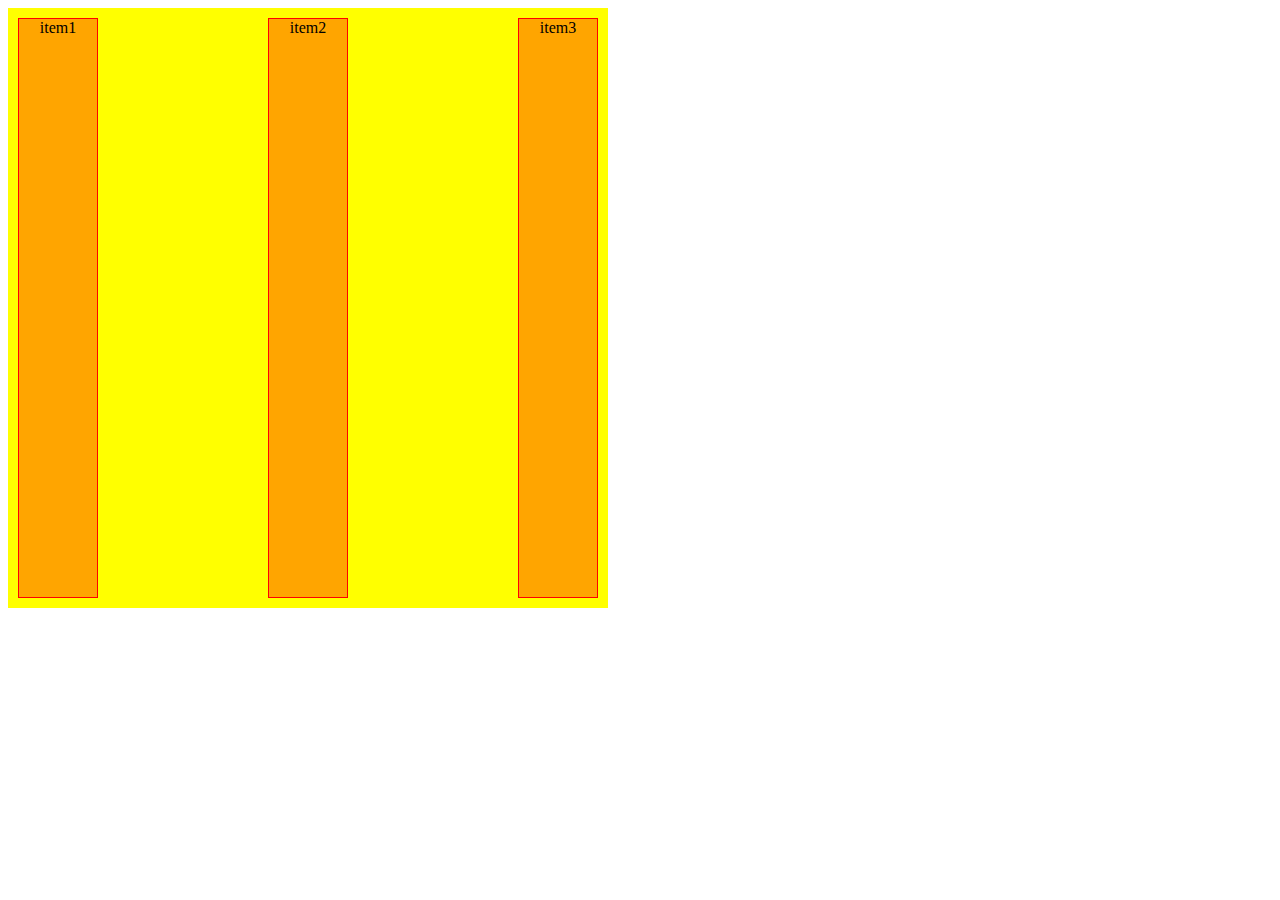
<file: ex01.html>
<!DOCTYPE html>
<html lang="en">

<head>
    <meta charset="UTF-8">
    <meta name="viewport" content="width=device-width, initial-scale=1.0">
    <title>Document</title>
    <link rel="stylesheet" href="./ex01.css">
</head>

<body>
    <div class="container">
        <div class="item">item1</div>
        <div class="item">item2</div>
        <div class="item">item3</div>

    </div>

</body>

</html>
</file>
<file: ex01.css>
*{
    box-sizing: border-box;
}
.container{
 background-color: yellow;
 width: 600px;
 height: 600px;
 display: flex;
 flex-direction: row;
 flex-wrap: wrap;
 gap: 10px 20px;
 justify-content: space-between;
 text-align: center;
 padding: 10px;
}
.item{
    background-color: orange;
    border: 1px solid red;
    width: 80px;
}
</file>
